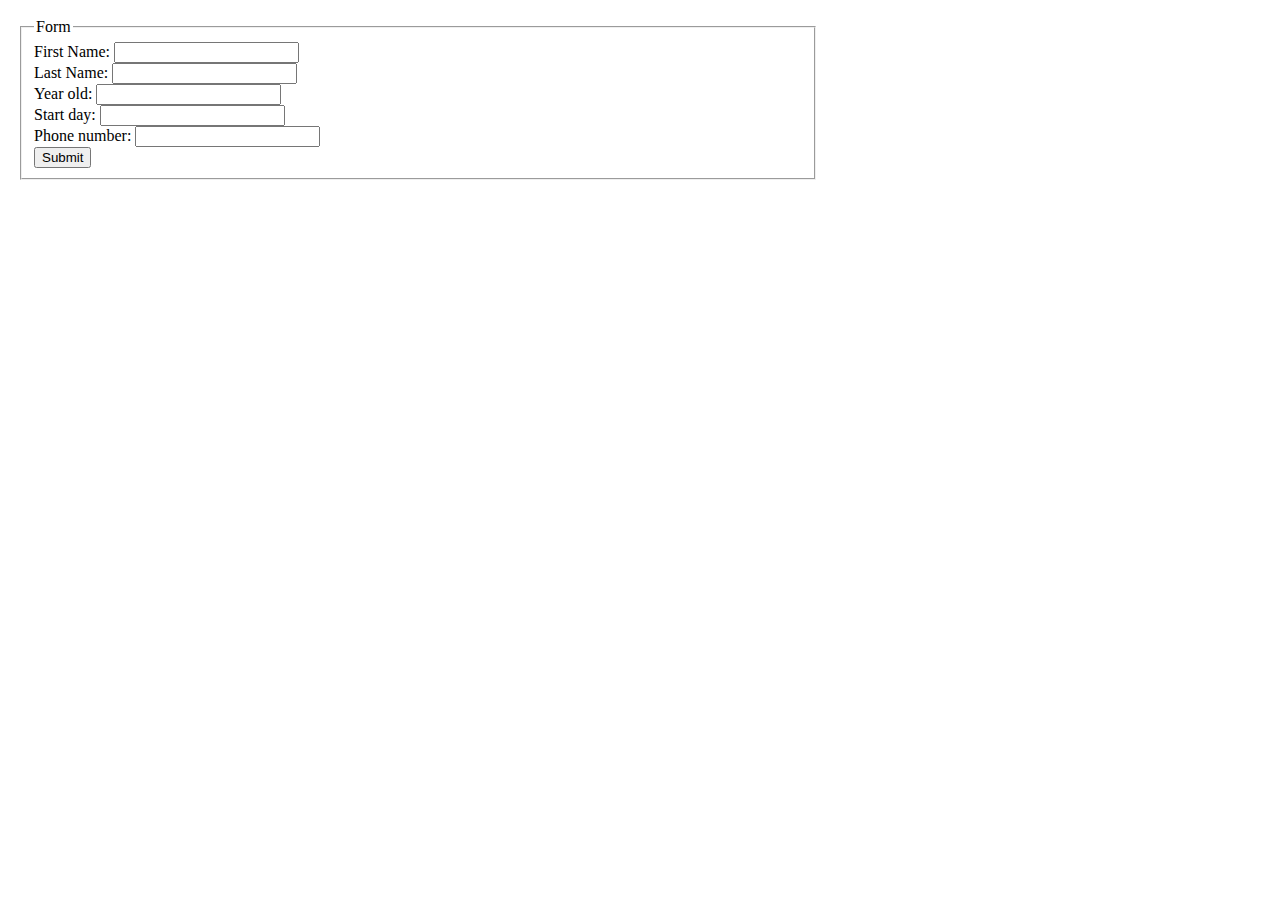
<file: form.html>
<!DOCTYPE html>
<html>
  <head>
    <meta charset="utf-8">
    <title>Marsch Huynh</title>
    <head>
      <link rel="stylesheet" href="style_form_2.css" media="screen" title="no title" charset="utf-8">
      <link rel="stylesheet" href="plugin/jquery-ui.min.css" media="screen" title="no title" charset="utf-8">
    </head>
  </head>

  <body>
    <div class="container">
      <form action="" class="form_information">
        <fieldset>
          <legend>Form</legend>
          <div class="input_group">
            <label for="first_name">First Name:</label>
            <input type="text" name="first_name" value="">
          </div>
          <div class="input_group">
            <label for="last_name">Last Name:</label>
            <input type="text" name="last_name" value="">
          </div>
          <div class="input_group">
            <label for="year_old">Year old:</label>
            <input type="text" name="year_old" value="">
          </div>
          <div class="input_group">
            <label for="start_date">Start day:</label>
            <input type="text" name="start_date" id="datepicker">

          </div>
          <div class="input_group">
            <label for="phone_number">Phone number:</label>
            <input type="text" name="phone_number" value="">
          </div>
            <input class="button" type="submit" name="name" value="Submit">
          <div class="clear">
        </fieldset>
      </form>
    </div>
    <script type="text/javascript" src="jquery-3.1.1.min.js"> </script>
    <script type="text/javascript" src="plugin/jquery-ui.min.js"> </script>
    <script type="text/javascript" src="plugin/jquery.validate.min.js"> </script>
    <script type="text/javascript" src="script_form_2.js"> </script>
  </body>
</html>
</file>
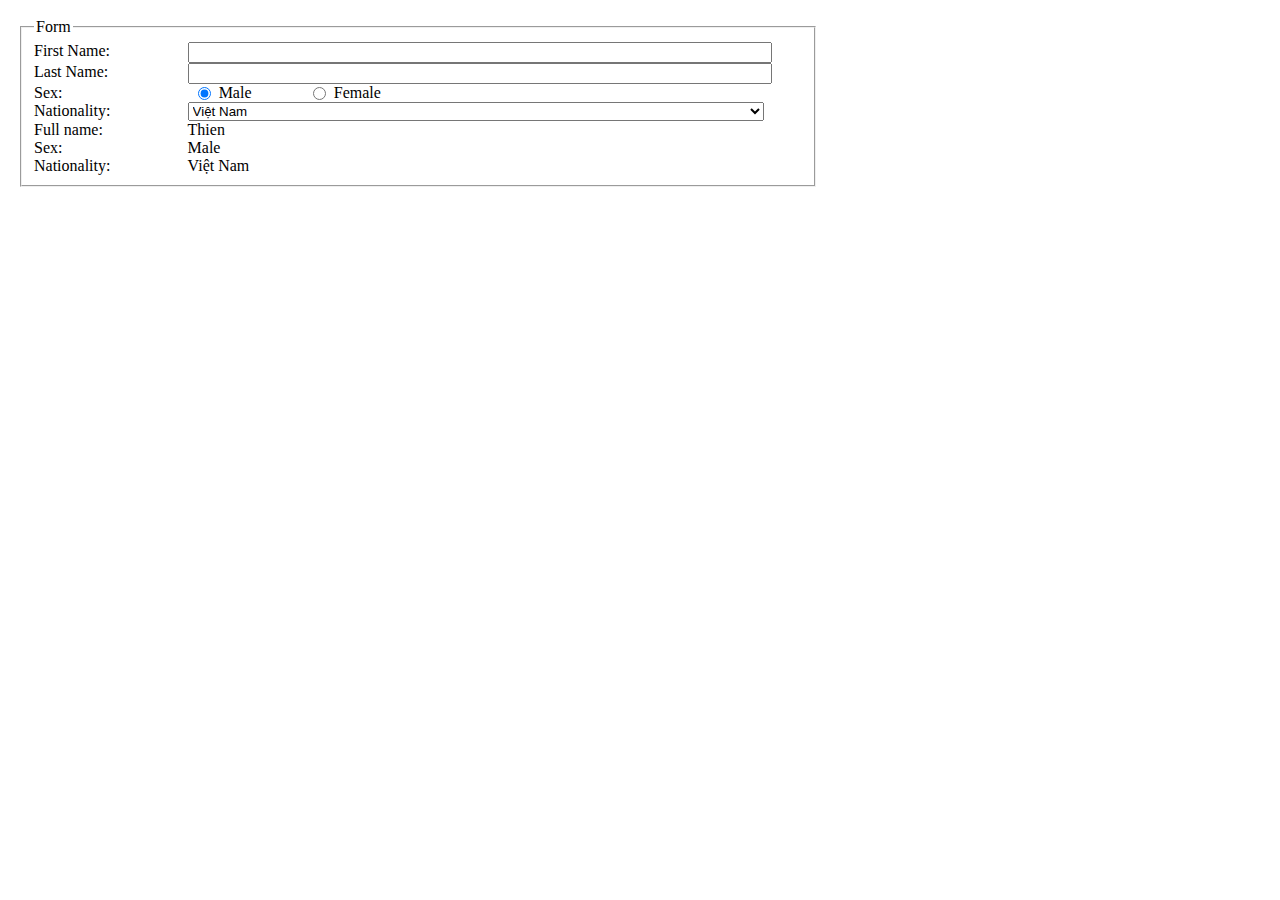
<file: form_2.html>
<!DOCTYPE html>
<html>
  <head>
    <meta charset="utf-8">
    <title>Marsch Huynh</title>
    <head>
      <link rel="stylesheet" href="style_form_2.css" media="screen" title="no title" charset="utf-8">
      <link rel="stylesheet" href="plugin/jquery-ui.min.css" media="screen" title="no title" charset="utf-8">
    </head>
  </head>

  <body>
    <div>
      <form action="" class="form_information">
        <fieldset>
          <legend>Form</legend>
          <div class="container">
            <div class="row">
                <label class="col-3" for="first_name">First Name:</label>
                <input class="col-9" type="text" name="first_name" value="" id="first_name">
            </div>
            <div class="row">
              <label class="col-3" for="last_name">Last Name:</label>
              <input class="col-9" type="text" name="last_name" value="" id="last_name">
            </div>
            <div class="row">
                <label class="col-3" for="sex">Sex:</label>
                <div class="col-9">
                  <div class="col-3">
                    <label for="male">Male</label>
                    <input class="col-3" checked="checked" type="radio" name="gender" value="Male">
                  </div>
                  <div class="col-3">
                    <label for="female">Female</label>
                    <input class="col-3" type="radio" name="gender" value="Female">
                  </div>
                </div>
            </div>
            <div class="row">
                <label class="col-3" for="nationality">Nationality:</label>
                <select class="col-9" id="nationality">
                  <option value="vietnam">Việt Nam</option>
                  <option value="lao">Lào</option>
                  <option value="campuchia">Campuchia</option>
                  <option value="thailan">Thái Lan</option>
                </select>
            </div>
            <div class="row">
                <label class="col-3" for="full_name">Full name:</label>
                <span id="full_name">Thien</span>
            </div>
            <div class="row">
                <label class="col-3" for="sex">Sex:</label>
                <span id="sexresult">Male</span>
            </div>
            <div class="row">
                <label class="col-3" for="nationality">Nationality:</label>
                <span id="nationalityresult">Việt Nam</span>
            </div>
          </div>
        </fieldset>
      </form>
    </div>
    <script type="text/javascript" src="jquery-3.1.1.min.js"> </script>
    <script type="text/javascript" src="plugin/jquery-ui.min.js"> </script>
    <script type="text/javascript" src="plugin/jquery.validate.min.js"> </script>
    <script type="text/javascript" src="script_form_2.js"> </script>
  </body>
</html>
</file>
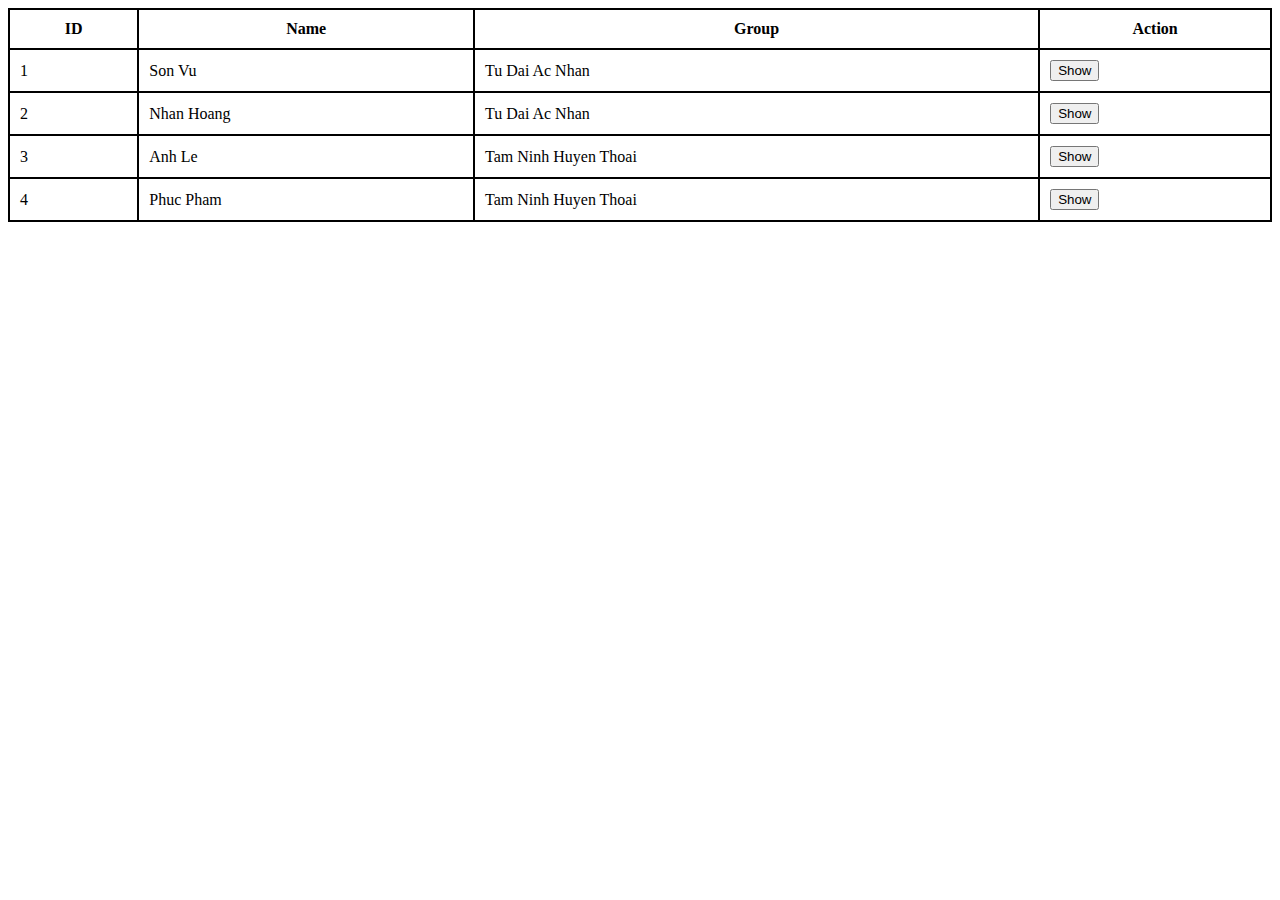
<file: tabel.html>
<!DOCTYPE html>
<html>
  <head>
    <meta charset="utf-8">
    <title>Marsch Huynh</title>
    <head>
      <link rel="stylesheet" href="css/style_table.css" media="screen" title="no title" charset="utf-8">
    </head>
  </head>

  <body>

    <div>
      <table id="data">
        <tr>
          <th>ID</th>
          <th>Name</th>
          <th>Group</th>
          <th>Action</th>
        </tr>
        <tr>
          <td>1</td>
          <td>Son Vu</td>
          <td>Tu Dai Ac Nhan</td>
          <td>
            <button class='button_Show'>Show</button>
          </td>
        <tr>
          <td>2</td>
          <td>Nhan Hoang</td>
          <td>Tu Dai Ac Nhan</td>
          <td>
            <button class='button_Show'>Show</button>
          </td>
        <tr>
          <td>3</td>
          <td>Anh Le</td>
          <td>Tam Ninh Huyen Thoai</td>
          <td>
            <button class='button_Show'>Show</button>
          </td>
        <tr>
          <td>4</td>
          <td>Phuc Pham</td>
          <td>Tam Ninh Huyen Thoai</td>
          <td>
            <button class='button_Show'>Show</button>
          </td>
        </tr>
      </table>
    </div>

    <script type="text/javascript" src="js/jquery-3.1.1.min.js"> </script>
    <script type="text/javascript" src="js/script_table.js"> </script>
  </body>
</html>
</file>
<file: style_form_2.css>
.container{
  width: 100%
}

.row:before,
.row:after {
  content: "";
  display: table;
  clear: both;
}

.col-3 {
  float: left;
  width: 20%;
}

.col-9 {
  float: left;
  width: 75%;
}

form {
  padding: 10px;
  width: 800px;
}

/*.button{
  float: right;
  width: 100px;
}*/
</file>
<file: css/style_table.css>
table {
  border-collapse: collapse;
  width: 100%;
}

th,td {
  border: 2px solid black;
  padding: 10px;
}
</file>
